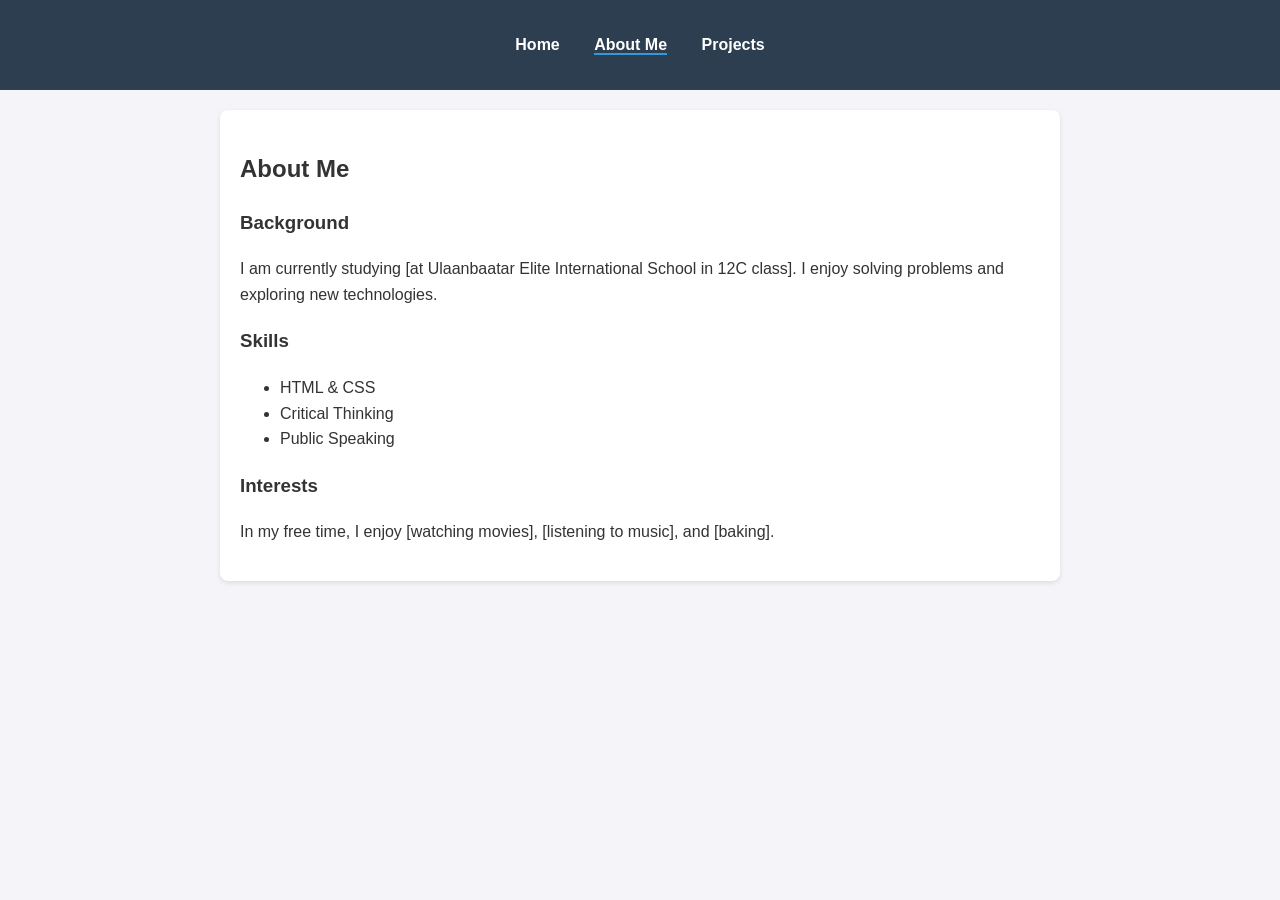
<file: about.html>
<!DOCTYPE html>
<html lang="en">
<head>
    <meta charset="UTF-8">
    <meta name="viewport" content="width=device-width, initial-scale=1.0">
    <title>About Me | My Portfolio</title>
    <link rel="stylesheet" href="style.css">
</head>
<body>
    <nav>
        <ul>
            <li><a href="index.html">Home</a></li>
            <li><a href="about.html" class="active">About Me</a></li>
            <li><a href="projects.html">Projects</a></li>
        </ul>
    </nav>

    <section class="content">
        <h2>About Me</h2>
        <h3>Background</h3>
        <p>I am currently studying [at Ulaanbaatar Elite International School in 12C class]. I enjoy solving problems and exploring new technologies.</p>
        
        <h3>Skills</h3>
        <ul>
            <li>HTML & CSS</li>
            <li>Critical Thinking</li>
            <li>Public Speaking</li>
        </ul>

        <h3>Interests</h3>
        <p>In my free time, I enjoy [watching movies], [listening to music], and [baking].</p>
    </section>
</body>
</html>
</file>
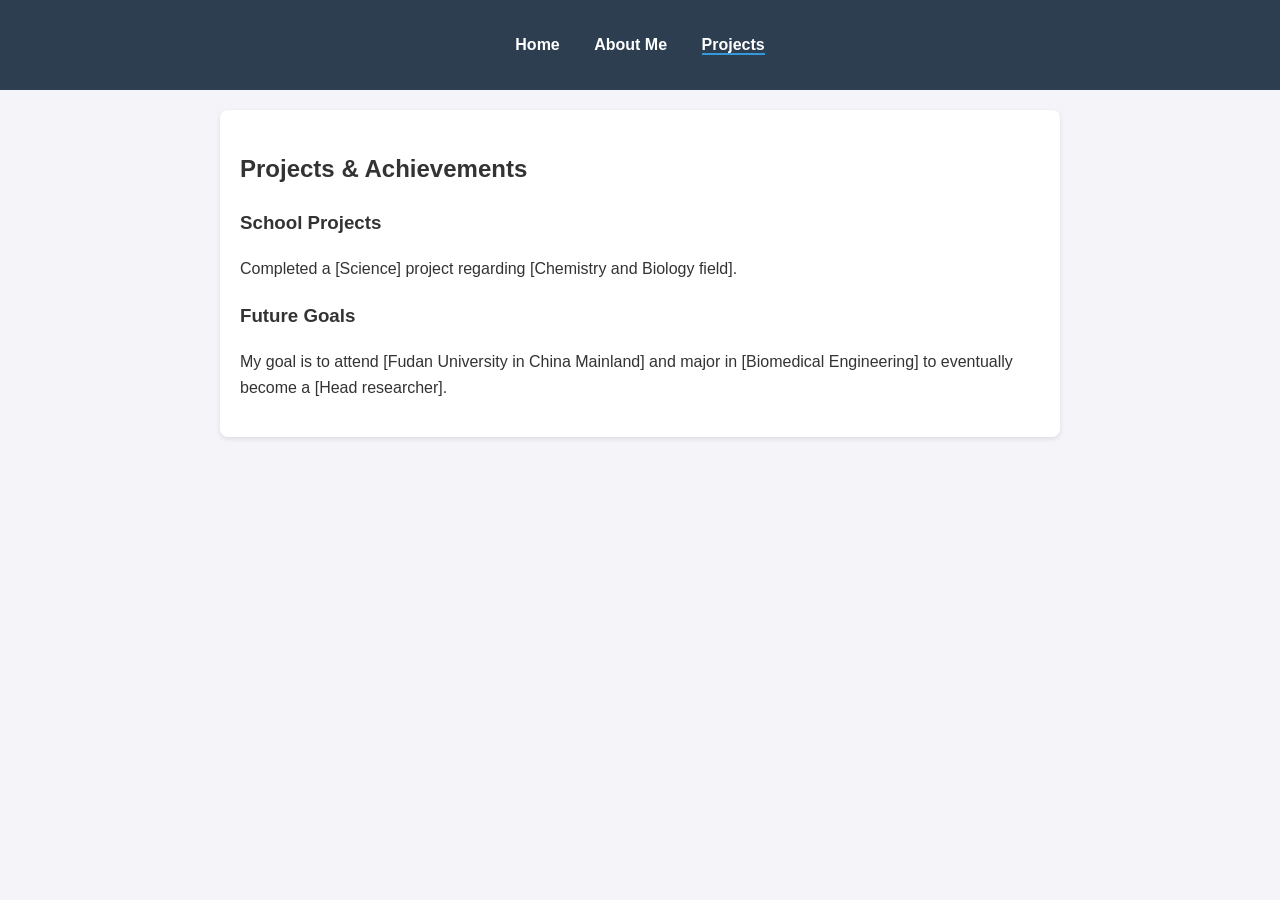
<file: projects.html>
<!DOCTYPE html>
<html lang="en">
<head>
    <meta charset="UTF-8">
    <meta name="viewport" content="width=device-width, initial-scale=1.0">
    <title>Projects | My Portfolio</title>
    <link rel="stylesheet" href="style.css">
</head>
<body>
    <nav>
        <ul>
            <li><a href="index.html">Home</a></li>
            <li><a href="about.html">About Me</a></li>
            <li><a href="projects.html" class="active">Projects</a></li>
        </ul>
    </nav>

    <section class="content">
        <h2>Projects & Achievements</h2>
        <div class="project-card">
            <h3>School Projects</h3>
            <p>Completed a [Science] project regarding [Chemistry and Biology field].</p>
        </div>

        <h3>Future Goals</h3>
        <p>My goal is to attend [Fudan University in China Mainland] and major in [Biomedical Engineering] to eventually become a [Head researcher].</p>
    </section>
</body>
</html>
</file>
<file: style.css>
/* General Styles */
body {
    font-family: 'Segoe UI', Tahoma, Geneva, Verdana, sans-serif;
    line-height: 1.6;
    margin: 0;
    color: #333;
    background-color: #f4f4f9;
}

/* Navigation */
nav {
    background: #2c3e50;
    padding: 1rem;
    text-align: center;
}

nav ul {
    list-style: none;
    padding: 0;
}

nav ul li {
    display: inline;
    margin: 0 15px;
}

nav ul li a {
    color: white;
    text-decoration: none;
    font-weight: bold;
}

nav ul li a.active {
    border-bottom: 2px solid #3498db;
}

/* Hero Section */
.hero {
    text-align: center;
    padding: 50px 20px;
    background: white;
}

.profile-img {
    width: 150px;
    height: 150px;
    border-radius: 50%;
    object-fit: cover;
    border: 5px solid #2c3e50;
}

/* Content Layout */
.content {
    max-width: 800px;
    margin: 20px auto;
    padding: 20px;
    background: white;
    border-radius: 8px;
    box-shadow: 0 2px 5px rgba(0,0,0,0.1);
}

/* Mobile Friendly */
@media (max-width: 600px) {
    nav ul li {
        display: block;
        margin: 10px 0;
    }
}
</file>
